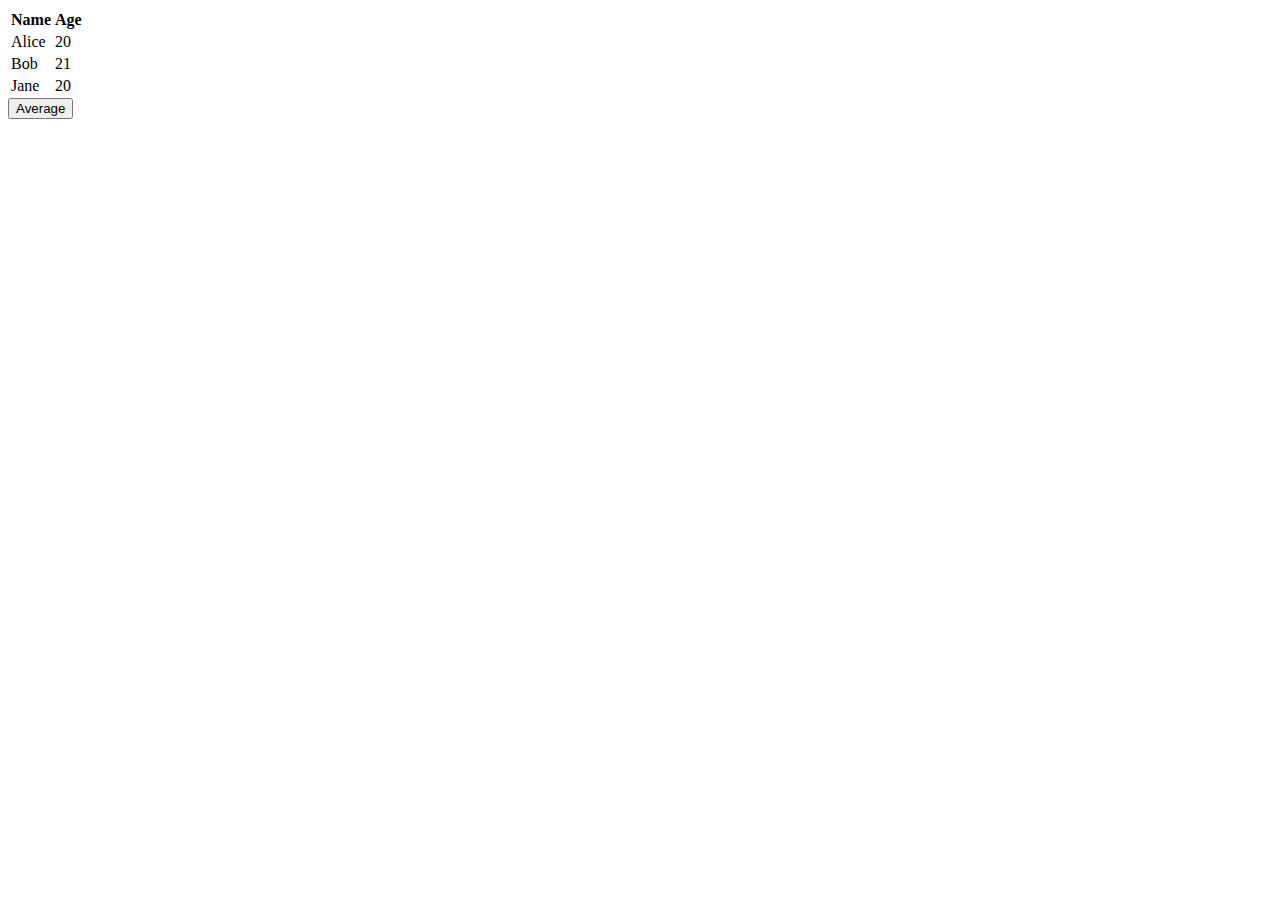
<file: modul-1/session-1/hands-on/index.html>
<!DOCTYPE html>
<html>
<body>

<table>
  <tr>
    <th>Name</th>
    <th>Age</th>
  </tr>
  <tr>
    <td>Alice</td>
    <td>20</td>
  </tr>
  <tr>
    <td>Bob</td>
    <td>21</td>
  </tr>
  <tr>
    <td>Jane</td>
    <td>20</td>
  </tr>
</table>

<button id="average" onclick="myFunction()">Average</button>

<script>
const averageAge = students => {
	const totalAge = students.reduce((acc, { age }) => acc + age, 0);
    return totalAge / students.length;
};

const students = [ 
	{ name: "Alice", age: 20 },
	{ name: "Bob", age: 21 },
    { name: "Jane", age: 20 }
];


const myFunction = () => {
  document.getElementById("average").innerHTML = averageAge(students);
  console.log(averageAge(students));
}
</script>

</body>
</html>
</file>
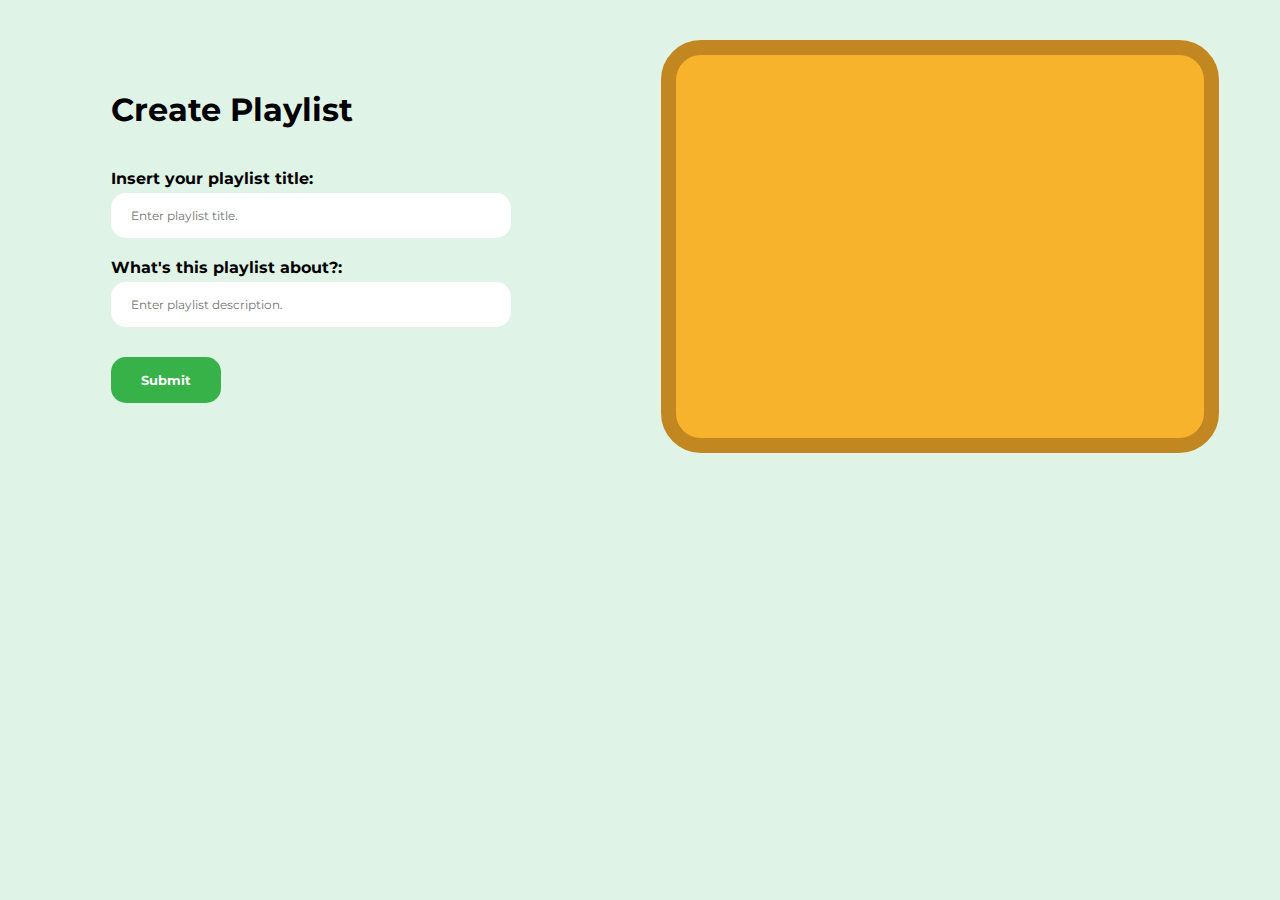
<file: modul-1/session-2/homework/index.html>
<!DOCTYPE html>
<html lang="en">
<head>
    <meta charset="UTF-8">
    <meta http-equiv="X-UA-Compatible" content="IE=edge">
    <meta name="viewport" content="width=device-width, initial-scale=1.0">
    <link rel="stylesheet" href="style.css">
    <title>Create Playlist</title>
</head>
<body>
    <div class="container">
        <div class="card playlist">
            <h1>Create Playlist</h1>
            <form id="playlist-form">
                <label for="playlist-title" >Insert your playlist title:</label><br>
                <input id="playlist-title" placeholder="Enter playlist title."><br>
                <label for="playlist-desc" >What's this playlist about?:</label><br>
                <input id="playlist-desc" placeholder="Enter playlist description."><br>
                <button class="btn" type="Submit">Submit</button>
            </form>  
        </div>
        <div class="card song" id="song-card">
            
        </div>
    </div>
    
    <script src="main.js"></script>
</body>
</html>
</file>
<file: modul-1/session-2/homework/style.css>
@import url('https://fonts.googleapis.com/css2?family=Montserrat:wght@400;500;700;900&display=swap');

* {
    margin: 0;
    padding: 0;
    box-sizing: border-box; 
}

body {
    font-family: 'Montserrat', sans-serif;
    background-color: #e0f3e7;
}

.container {
    margin: 20px auto;
    padding: 20px;
    display: flex;
    justify-content: space-evenly;
}

.card {
    width: 45%;
}

.card.playlist {
    padding: 50px;
}

.card.song {
    padding: 50px;
    background-color:  #F7B32B;
    border: 15px solid #c28720;
    border-radius: 40px;
    color: white;
    text-align: center;
}

h1 {
    margin-bottom: 40px;
}

label {
    font-weight: bold;
}

input {
    width: 400px;
    padding: 15px 20px;
    border-radius: 15px;
    border: none;
    margin: 5px 0 20px 0;
    font-family: 'Montserrat', sans-serif;
    font-size: 12px;
}

.btn {
    padding: 15px 30px;
    background-color: #37b249;
    border-radius: 15px;
    border: none;
    margin-top: 10px;
    cursor: pointer;
    color:white;
    font-family:'Montserrat', sans-serif;
    font-weight: bold;
}

.song-image {
    width: 50%;
    box-shadow: 0 20px 50px rgba(75, 50, 6, 0.5);
    margin-bottom: 20px;
}

.card.song p {
    margin-bottom: 5px;
}

.song-title {
    font-weight: bold;
}

.singer {
    font-size: 12px;
    font-weight: bold;
}

.album {
    font-style: italic;
    font-size: 12px;
}

/* Responsive Point */

@media (max-width: 1000px) {
    .container {
        display: block;
    }
    
    .card.song {
        width: 80%;
    }
}

@media (max-width: 600px) {
    .container {
        display: block;
    }
    
    .card.song {
        width: 100%;
    }
}
</file>
